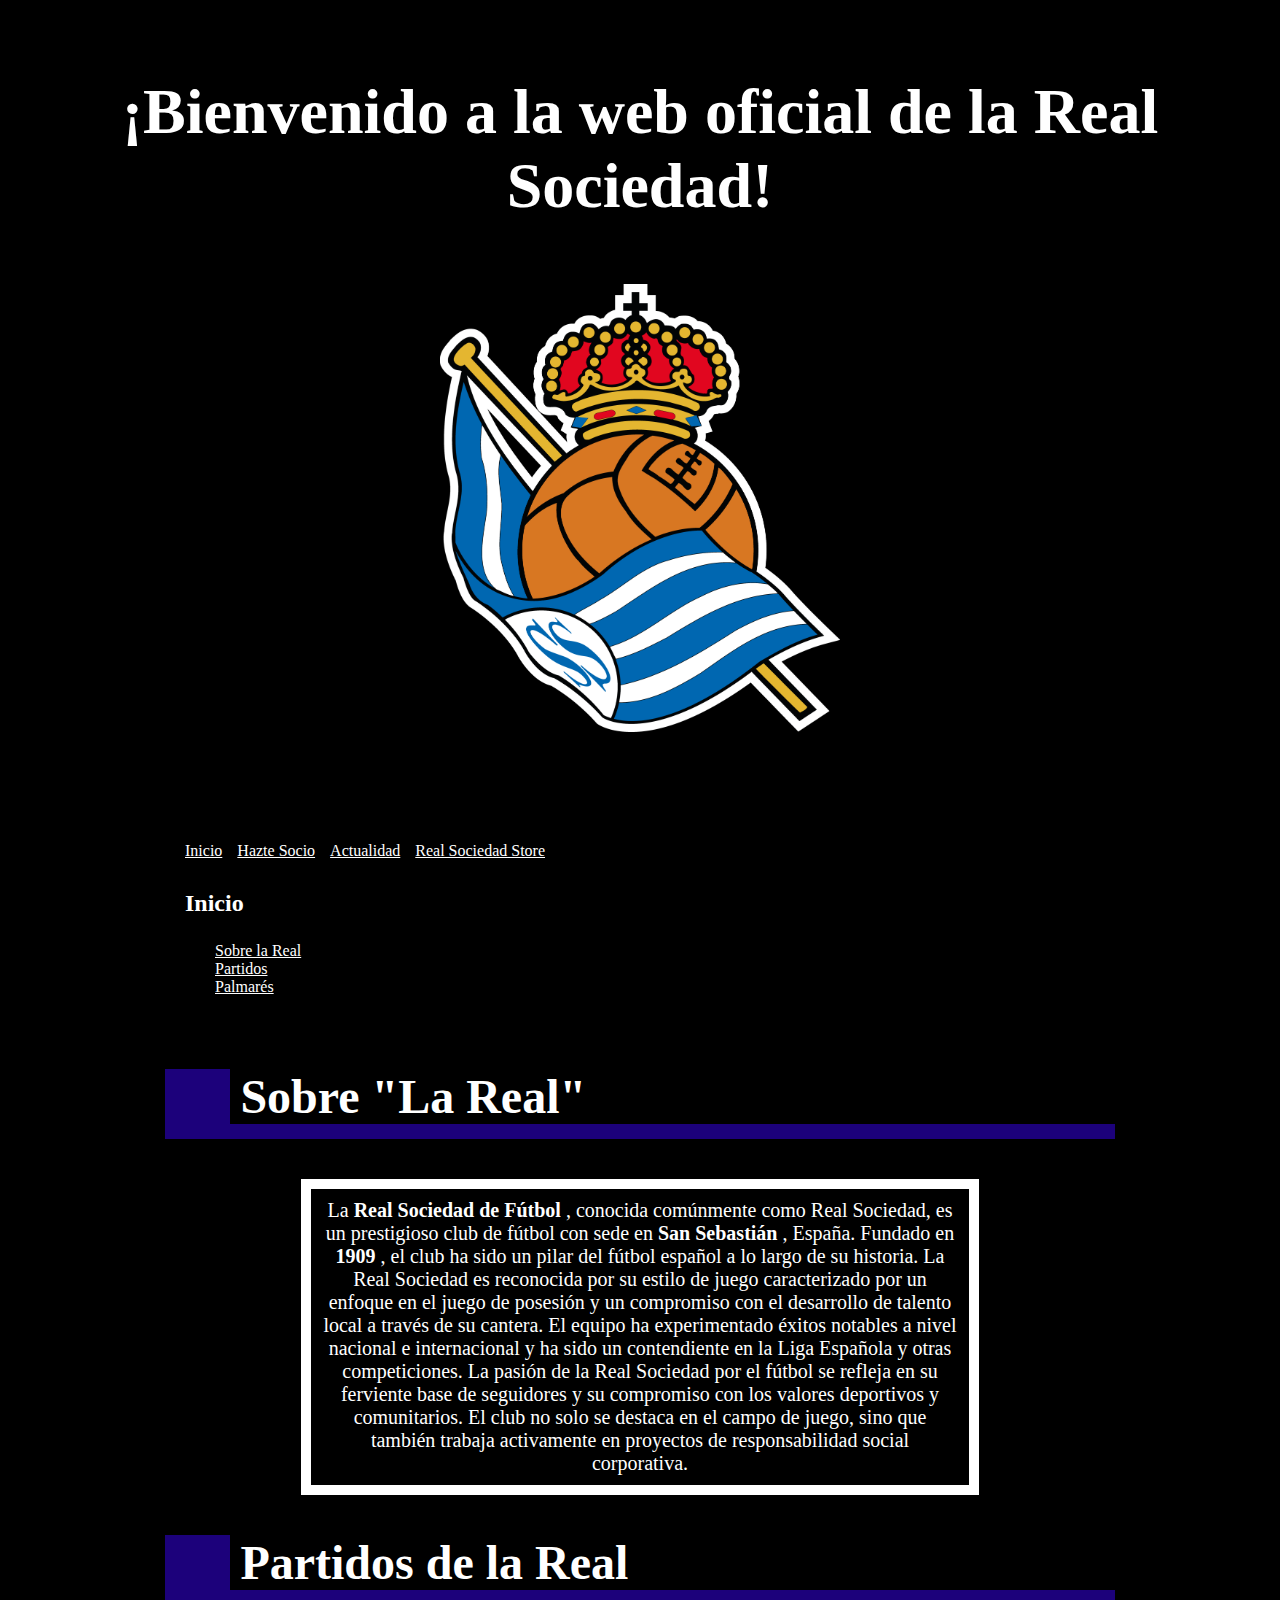
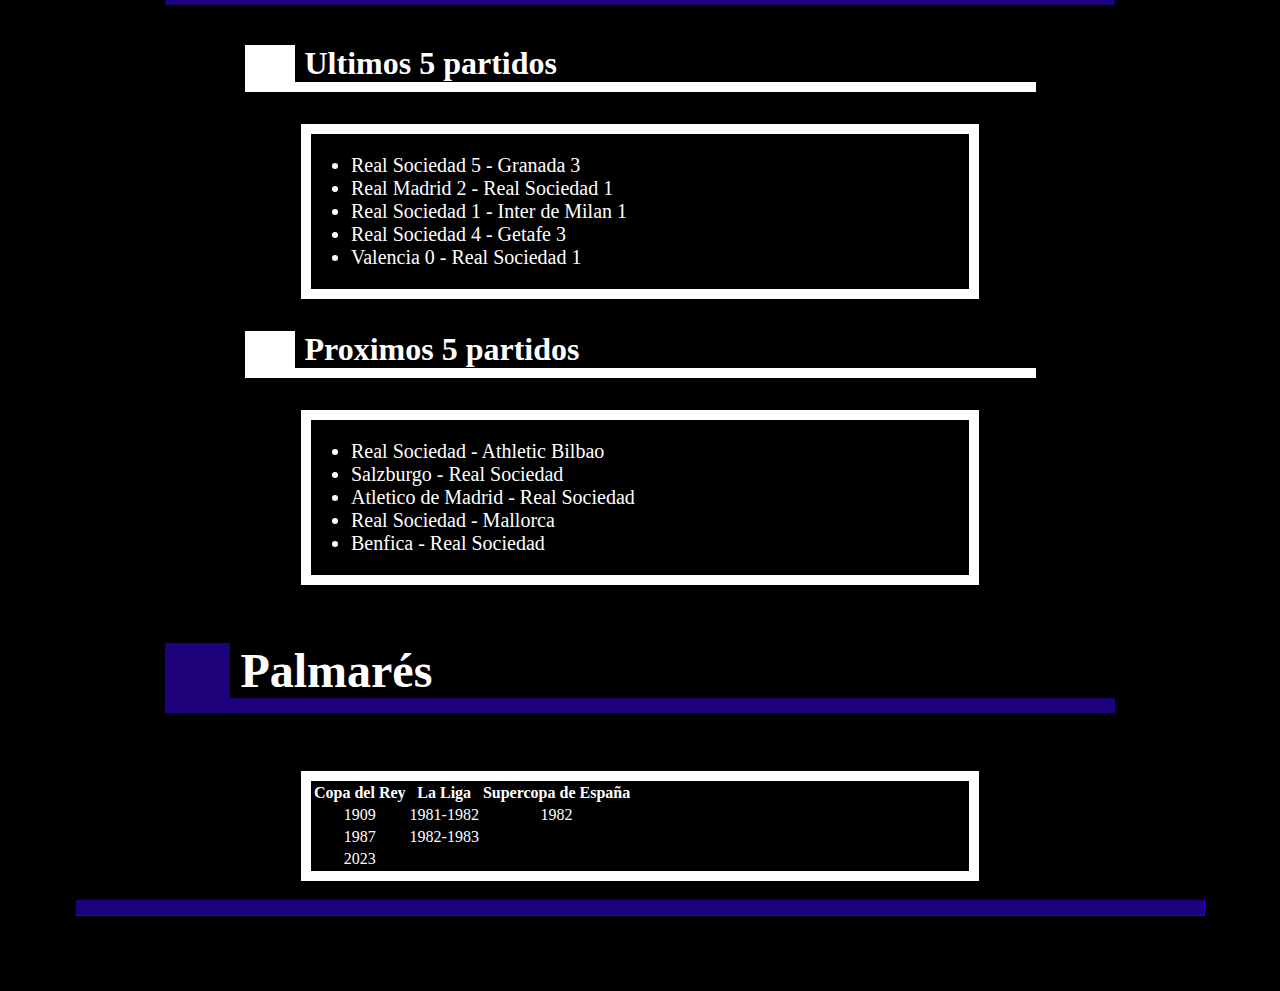
<file: index.html>
<!DOCTYPE html>
<html lang="es">
  <head>
    <title>
      Web Oficial de la Real Sociedad
    </title>
	  <link rel="stylesheet" href="PWS.css">
  </head>
  
  <body>
    <article>
      <h1>
        ¡Bienvenido a la web oficial de la Real Sociedad!
      </h1>
      <br>
      <img src="Fotos/RealSociedad.png" alt="Logo" id="Escudo">
    </article>
    <ul id="menuUl">
      <li><a href="index.html">Inicio</a></li>

      <li><a href="socios.html">Hazte Socio</a></li>
        
      <li><a href="actualidad.html">Actualidad</a></li>
        
      <li><a href="RStore.html">Real Sociedad Store</a></li> 
    </ul>


    <h2 id="indice">
      Inicio
    </h2>

    <nav>
      <ul id="listaIndice">
        <li><a href="#seccion1">Sobre la Real</a></li>
        <li><a href="#seccion2">Partidos</a></li>
        <li><a href="#seccion3">Palmarés</a></li>
      </ul>
    </nav>

    <section id="seccion1">
      <br>
      <h2 class="tituloH2">
        Sobre "La Real"
      </h2>
      <p id="textoPrincipal">
        La <strong> Real Sociedad de Fútbol </strong> , conocida comúnmente como Real Sociedad, es un prestigioso club de fútbol con sede en <strong> San Sebastián </strong>, España. Fundado en <strong> 1909 </strong>, el club ha sido un pilar del fútbol español a lo largo de su historia.

        La Real Sociedad es reconocida por su estilo de juego caracterizado por un enfoque en el juego de posesión y un compromiso con el desarrollo de talento local a través de su cantera. El equipo ha experimentado éxitos notables a nivel nacional e internacional y ha sido un contendiente en la Liga Española y otras competiciones.

        La pasión de la Real Sociedad por el fútbol se refleja en su ferviente base de seguidores y su compromiso con los valores deportivos y comunitarios. El club no solo se destaca en el campo de juego, sino que también trabaja activamente en proyectos de responsabilidad social corporativa.
      </p>
    </section>
    <section id="seccion2">
      <h2 class="tituloH2">
        Partidos de la Real
      </h2>
      <h3>Ultimos 5 partidos</h3>
      <div id="listasUltimosPartidos">
        <ul id="ultimosPartidos">
          <li>Real Sociedad 5 - Granada 3</li>
          <li>Real Madrid 2 - Real Sociedad 1</li>
          <li>Real Sociedad 1 - Inter de Milan 1</li>
          <li>Real Sociedad 4 - Getafe 3</li>
          <li>Valencia 0 - Real Sociedad 1</li>
          </ul>
      </div>
      <h3>Proximos 5 partidos</h3>
      <div id="listasProximosPartidos">
        <ul id="proximosPartidos">
          <li>Real Sociedad - Athletic Bilbao</li>
          <li>Salzburgo - Real Sociedad</li>
          <li>Atletico de Madrid - Real Sociedad</li>
          <li>Real Sociedad - Mallorca</li>
          <li>Benfica - Real Sociedad</li>
        </ul>
      </div>
    </section>
  
    <br>
    <section id="seccion3">
      <h2 class="tituloH2">Palmarés</h2>
      <br>
      <table id="tablaPalmares">
        <tr>
        <th>Copa del Rey</th>
        <th>La Liga</th>
        <th>Supercopa de España</th>
        </tr>

        <tr>
        <td>1909</td>
        <td>1981-1982</td>
        <td>1982</td>
        </tr>

        <tr>
        <td>1987</td>
        <td>1982-1983</td>
        <td></td>
        </tr>

        <tr>
        <td>2023</td>
        <td></td>
        <td></td>
        </tr>
      </table>
      <br>
      <hr class="lineaAzul">
    </section>
  </body>

</html>
</file>
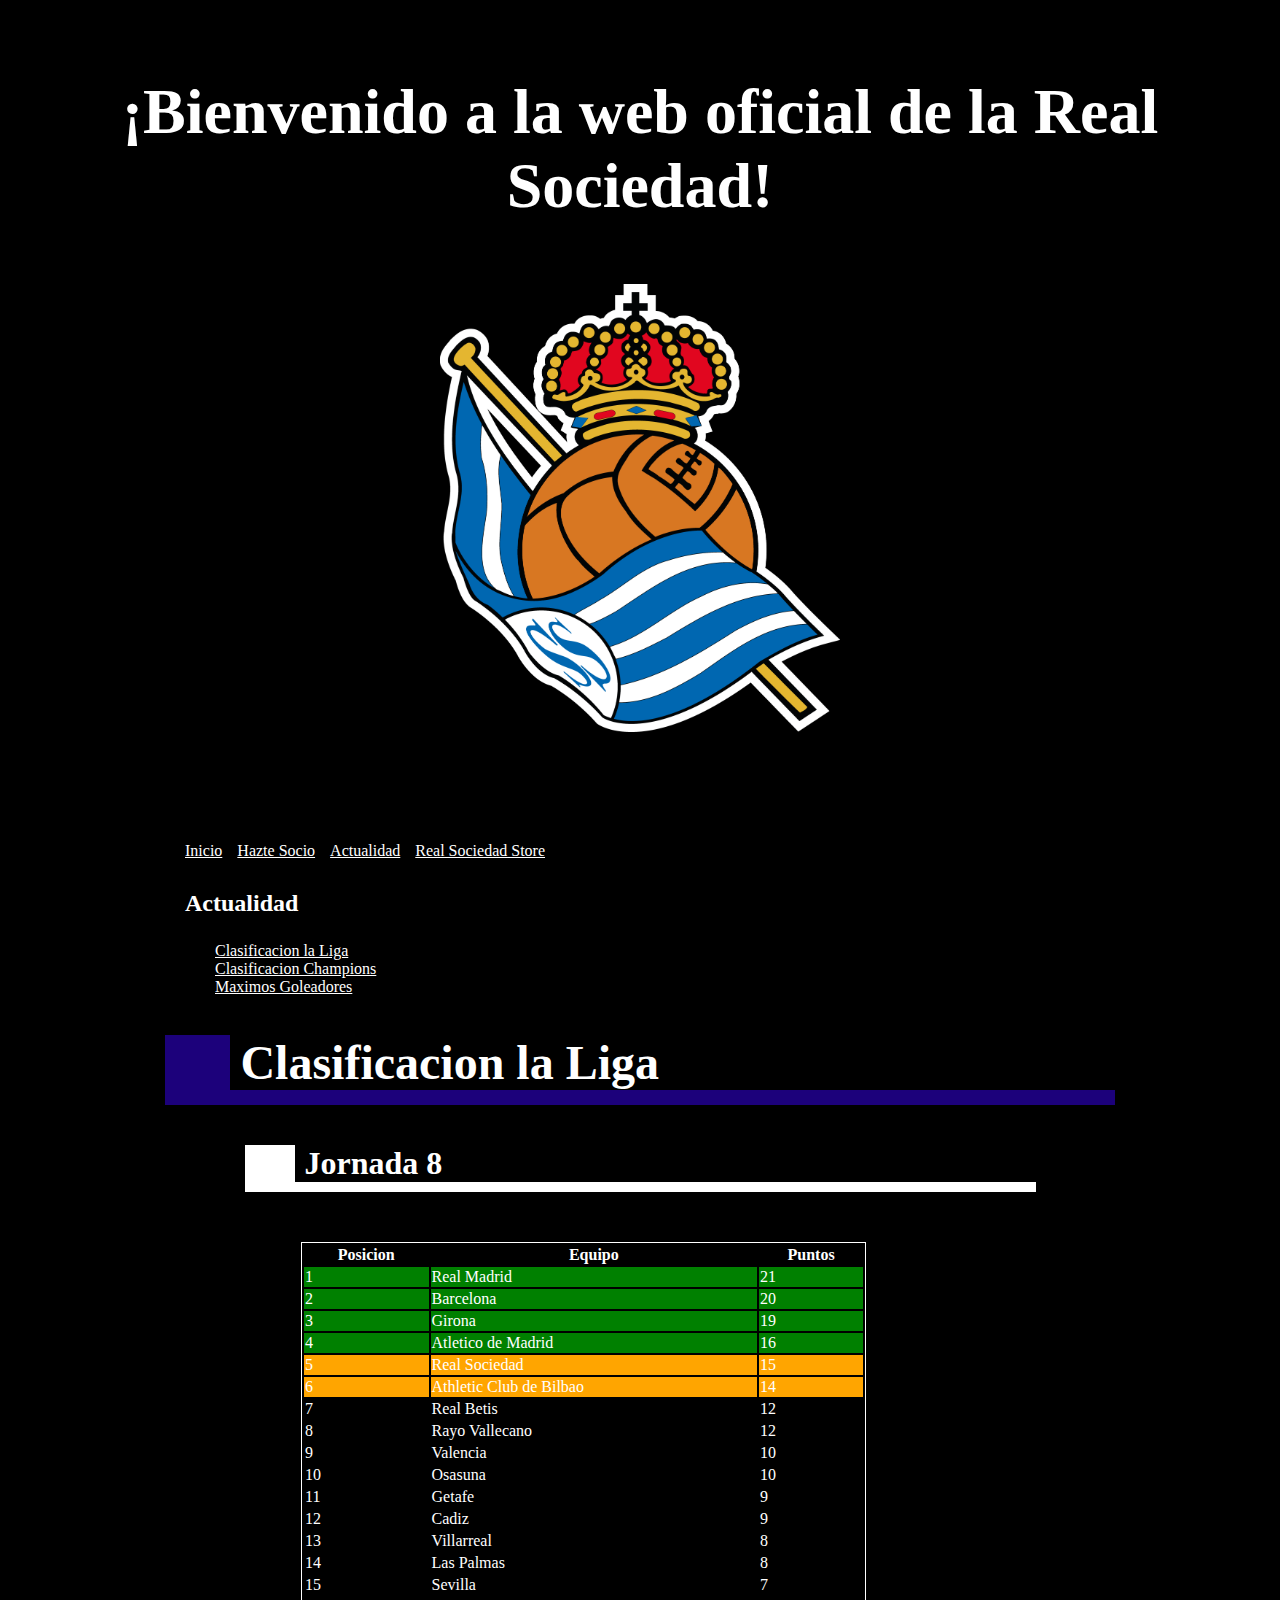
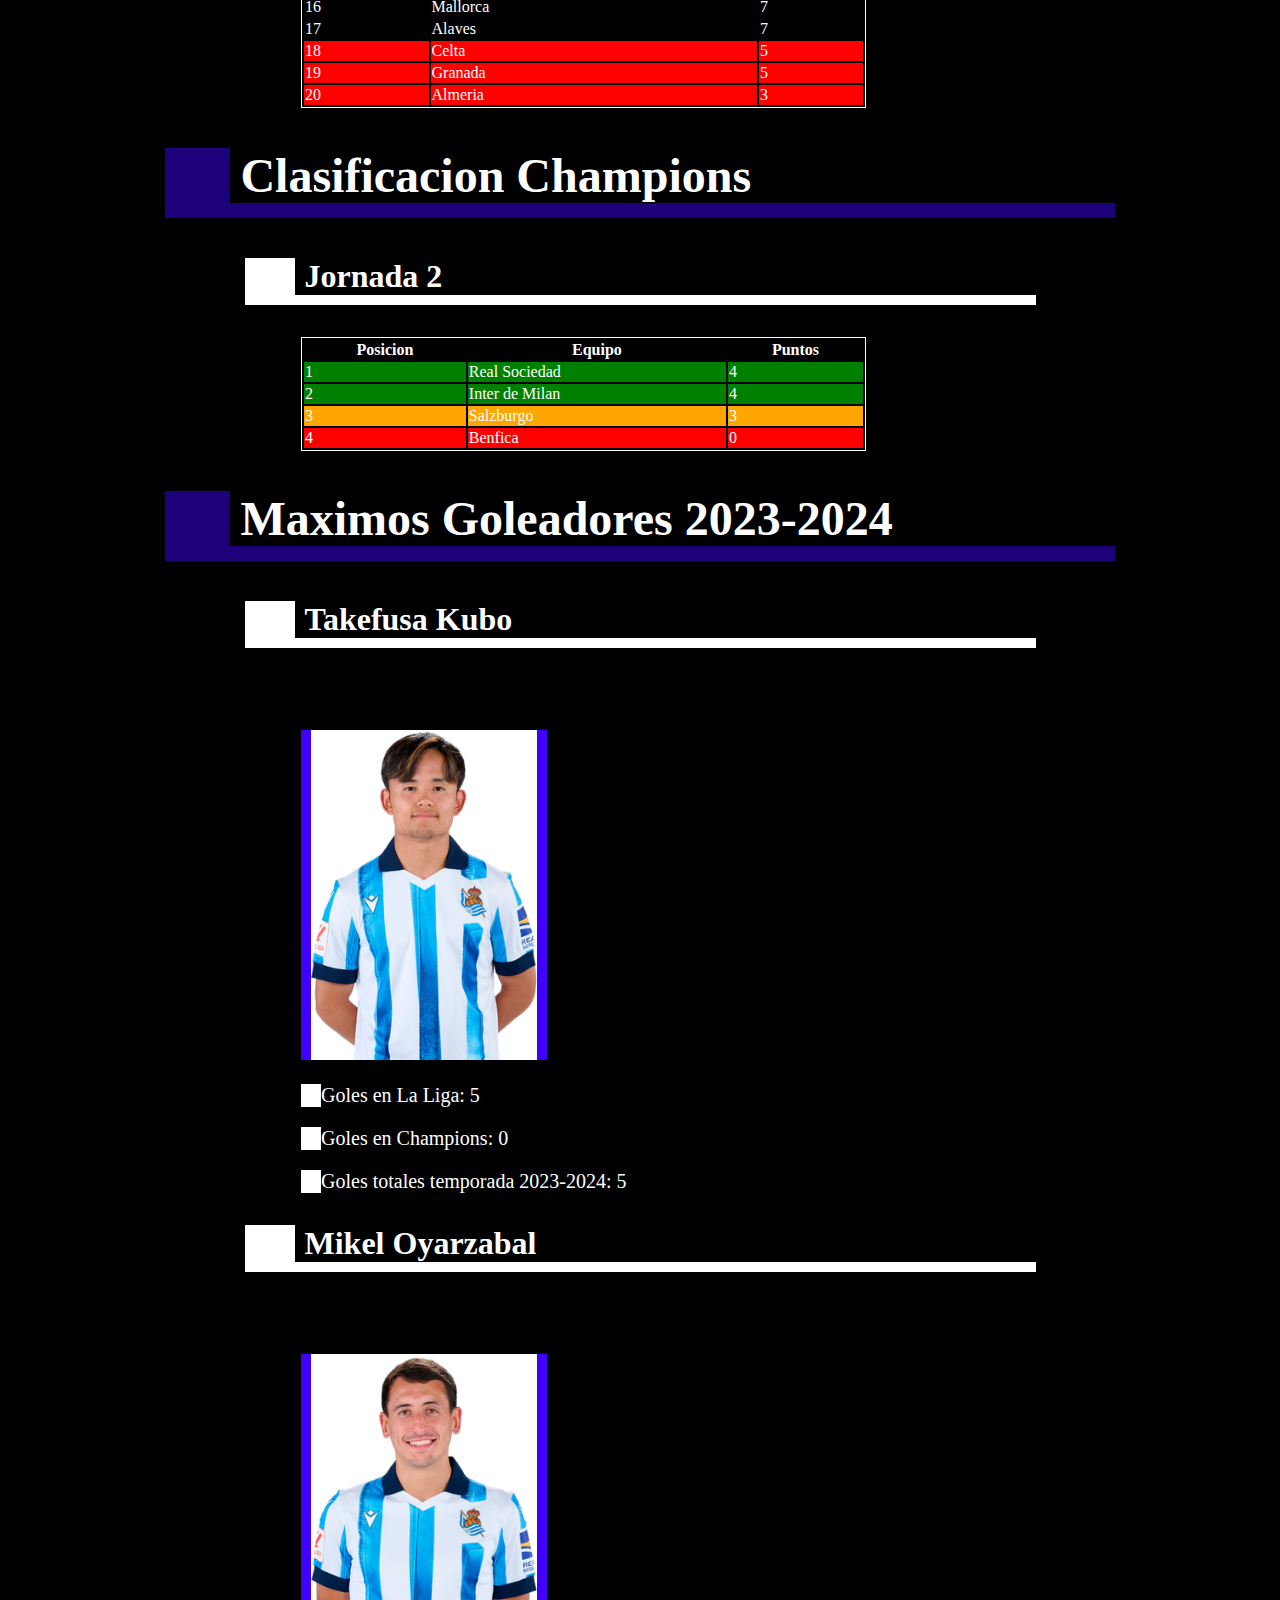
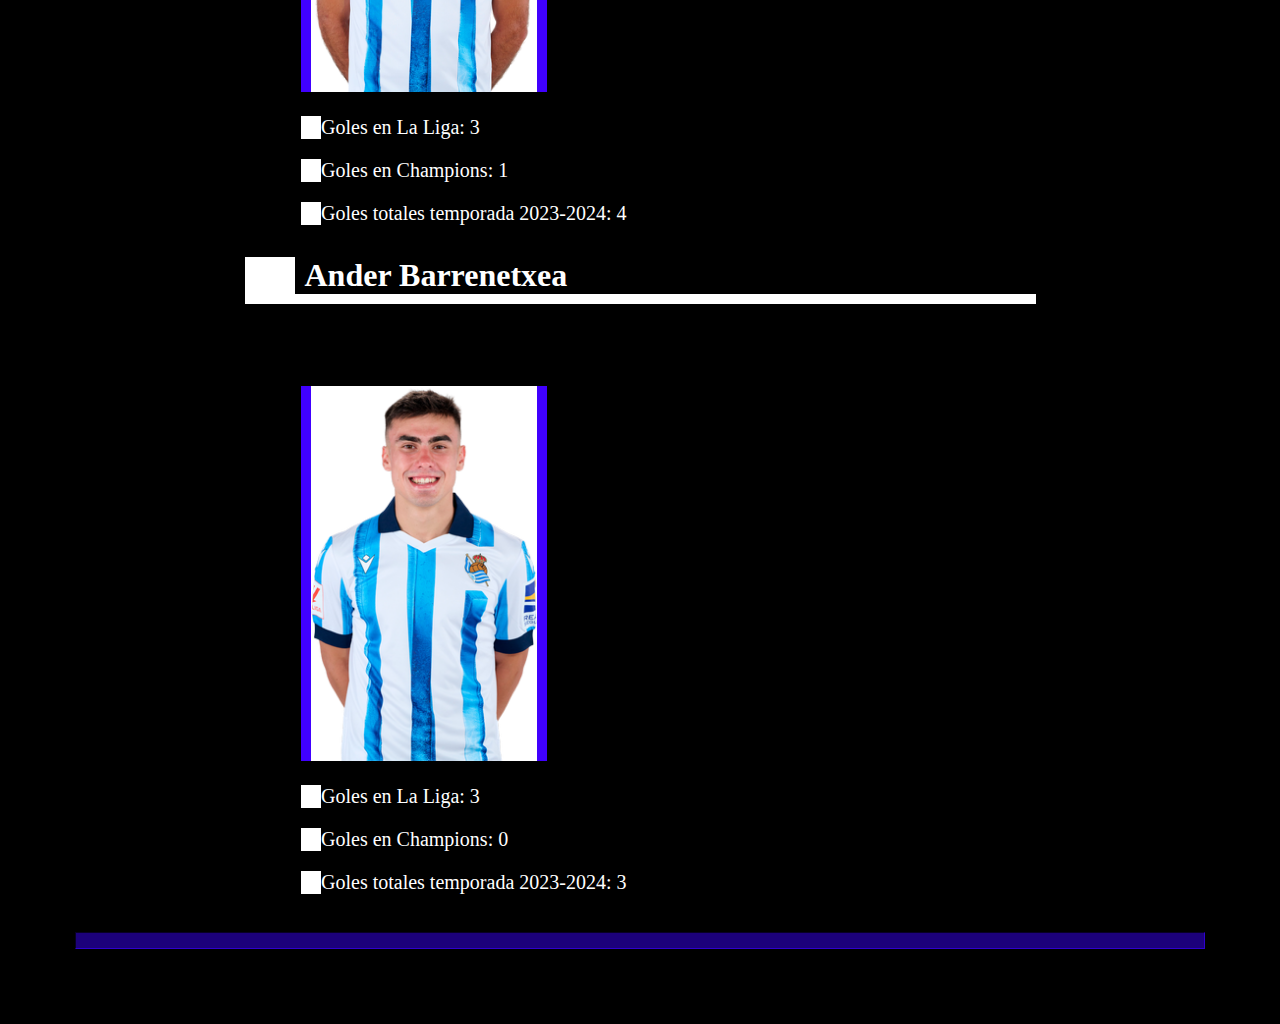
<file: actualidad.html>
<!DOCTYPE html>
<html lang="es">
  <head>
    <title>
      Web Oficial de la Real Sociedad
    </title>
	  <link rel="stylesheet" href="PWS.css">
  </head>
  
  <body>
    <article>
      <h1>
          ¡Bienvenido a la web oficial de la Real Sociedad!
      </h1>
      <br>
      <img src="Fotos/RealSociedad.png" alt="Logo" id="Escudo">
    </article>

    <ul id="menuUl">
      <li><a href="index.html">Inicio</a></li>

      <li><a href="socios.html">Hazte Socio</a></li>
        
      <li><a href="actualidad.html">Actualidad</a></li>
        
      <li><a href="RStore.html">Real Sociedad Store</a></li>
        
    </ul>
    <h2 id="indice">
      Actualidad
    </h2>
    <nav>
      <ul id="listaIndice">
        <li><a href="#seccion1">Clasificacion la Liga</a></li>
        <li><a href="#seccion2">Clasificacion Champions</a></li>
        <li><a href="#seccion3">Maximos Goleadores</a></li>
      </ul>
    </nav>
    <section id="seccion1">
      <h2 class="tituloH2">Clasificacion la Liga</h2>
      <h3>Jornada 8</h3>
      <br>
      <table class="Clasificacion">
        <thead>
          <tr>
            <th>Posicion</th>
            <th>Equipo</th>
            <th>Puntos</th>
          </tr>
        </thead>
        <tbody>
          <tr class="Champions">
            <td>1</td>
            <td>Real Madrid</td>
            <td>21</td>
          </tr>
          <tr class="Champions">
            <td>2</td>
            <td>Barcelona</td>
            <td>20</td>
          </tr>
          <tr class="Champions">
            <td>3</td>
            <td>Girona</td>
            <td>19</td>
          </tr>
          <tr class="Champions">
            <td>4</td>
            <td>Atletico de Madrid</td>
            <td>16</td>
          </tr>
          <tr class="EuropaLeague">
            <td>5</td>
            <td>Real Sociedad</td>
            <td>15</td>
          </tr>
          <tr class="EuropaLeague">
            <td>6</td>
            <td>Athletic Club de Bilbao</td>
            <td>14</td>
          </tr>
          <tr>
            <td>7</td>
            <td>Real Betis</td>
            <td>12</td>
          </tr>
          <tr>
            <td>8</td>
            <td>Rayo Vallecano</td>
            <td>12</td>
          </tr>
          <tr>
            <td>9</td>
            <td>Valencia</td>
            <td>10</td>
          </tr>
          <tr>
            <td>10</td>
            <td>Osasuna</td>
            <td>10</td>
          </tr>
          <tr>
            <td>11</td>
            <td>Getafe</td>
            <td>9</td>
          </tr>
          <tr>
            <td>12</td>
            <td>Cadiz</td>
            <td>9</td>
          </tr>
          <tr>
            <td>13</td>
            <td>Villarreal</td>
            <td>8</td>
          </tr>
          <tr>
            <td>14</td>
            <td>Las Palmas</td>
            <td>8</td>
          </tr>
          <tr>
            <td>15</td>
            <td>Sevilla</td>
            <td>7</td>
          </tr>
          <tr>
            <td>16</td>
            <td>Mallorca</td>
            <td>7</td>
          </tr>
          <tr>
            <td>17</td>
            <td>Alaves</td>
            <td>7</td>
          </tr>
          <tr class="Descenso">
            <td>18</td>
            <td>Celta</td>
            <td>5</td>
          </tr>
          <tr class="Descenso">
            <td>19</td>
            <td>Granada</td>
            <td>5</td>
          </tr>
          <tr class="Descenso">
            <td>20</td>
            <td>Almeria</td>
            <td>3</td>
          </tr>
        </tbody>
      </table>
    </section>

    <section id="seccion2">
      <h2 class="tituloH2">Clasificacion Champions</h2>
      <h3>Jornada 2</h3>
      <table class="Clasificacion">
        <thead>
          <tr>
            <th>Posicion</th>
            <th>Equipo</th>
            <th>Puntos</th>
          </tr>
        </thead>
        <tbody>
          <tr class="Champions">
            <td>1</td>
            <td>Real Sociedad</td>
            <td>4</td>
          </tr>
          <tr class="Champions">
            <td>2</td>
            <td>Inter de Milan</td>
            <td>4</td>
          </tr>
          <tr class="EuropaLeague">
            <td>3</td>
            <td>Salzburgo</td>
            <td>3</td>
          </tr>
          <tr class="Descenso">
            <td>4</td>
            <td>Benfica</td>
            <td>0</td>
          </tr>
        </tbody>
      </table>
    </section>
    <section id="seccion3">
      <h2 class="tituloH2">Maximos Goleadores 2023-2024</h2>
      <h3>Takefusa Kubo</h3>
      <img src="Fotos/kubo.jpg" alt="Takefusa Kubo" class="Jugadores">
      <p class="descripcionMaxGoleadores">Goles en La Liga: 5</p>
      <p class="descripcionMaxGoleadores">Goles en Champions: 0</p>
      <p class="descripcionMaxGoleadores">Goles totales temporada 2023-2024: 5</p>

      <h3>Mikel Oyarzabal</h3>
      <img src="Fotos/oyarzabal.jpg" alt="Mikel Oyarzabal" class="Jugadores">
      <p class="descripcionMaxGoleadores">Goles en La Liga: 3</p>
      <p class="descripcionMaxGoleadores">Goles en Champions: 1</p>
      <p class="descripcionMaxGoleadores">Goles totales temporada 2023-2024: 4</p>

      <h3>Ander Barrenetxea</h3>
      <img src="Fotos/barrenetxea.jpg" alt="Ander Barrenetxea" class="Jugadores">
      <p class="descripcionMaxGoleadores">Goles en La Liga: 3</p>
      <p class="descripcionMaxGoleadores">Goles en Champions: 0</p>
      <p class="descripcionMaxGoleadores">Goles totales temporada 2023-2024: 3</p>
      
    </section>
    <br>
    <hr class="lineaAzul">

  </body>

</html>
</file>
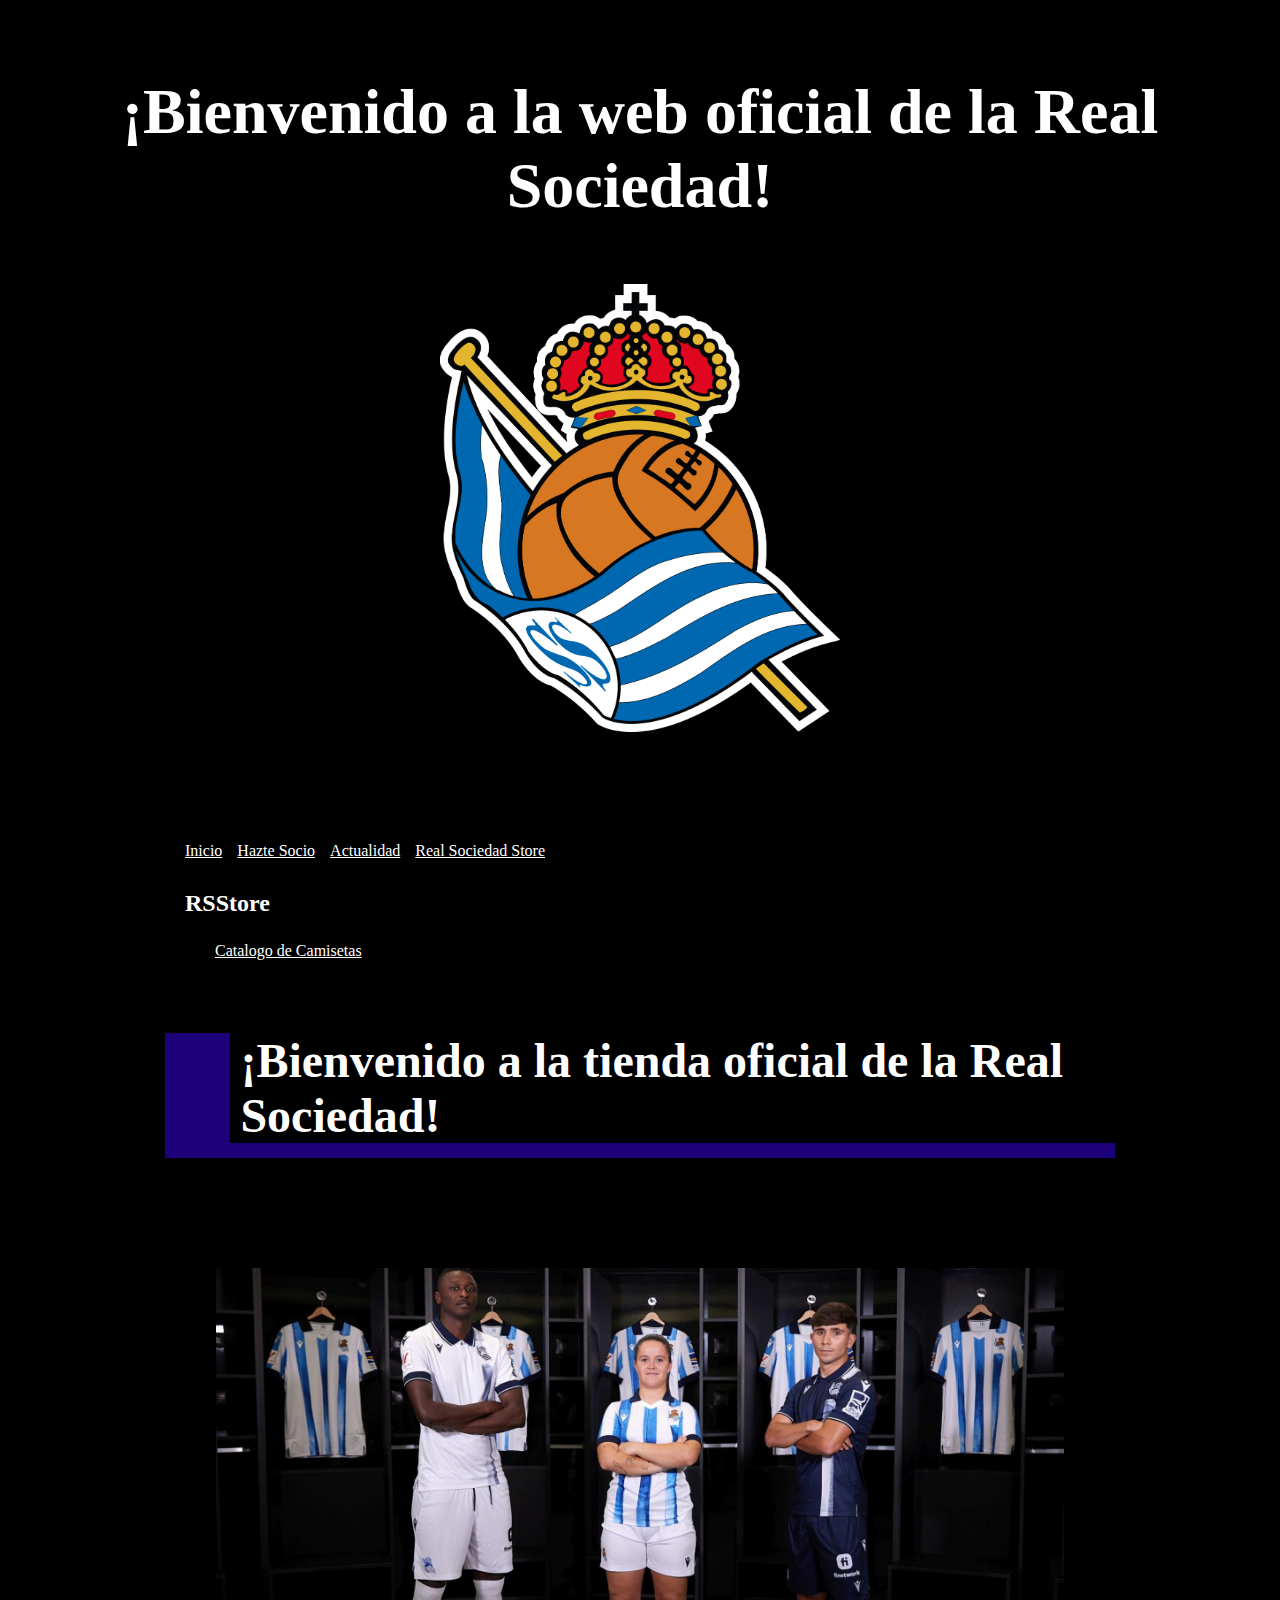
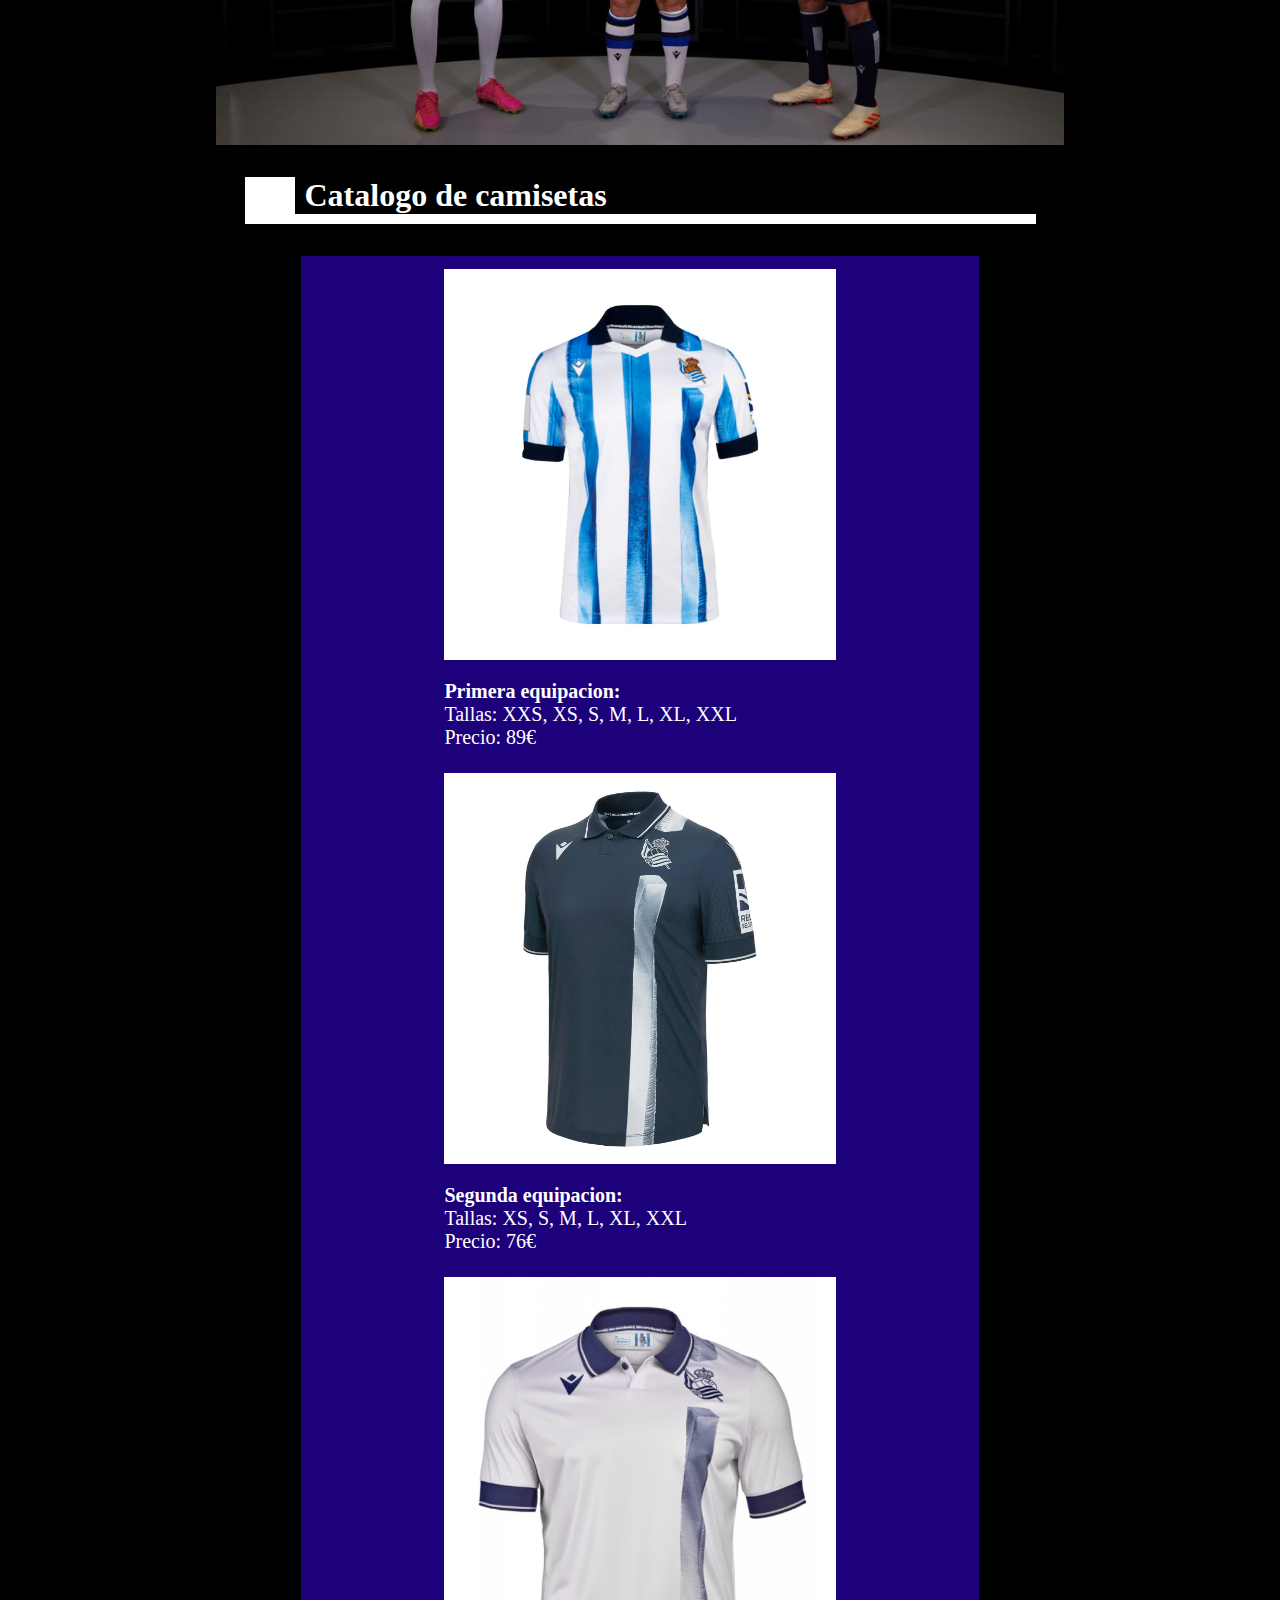
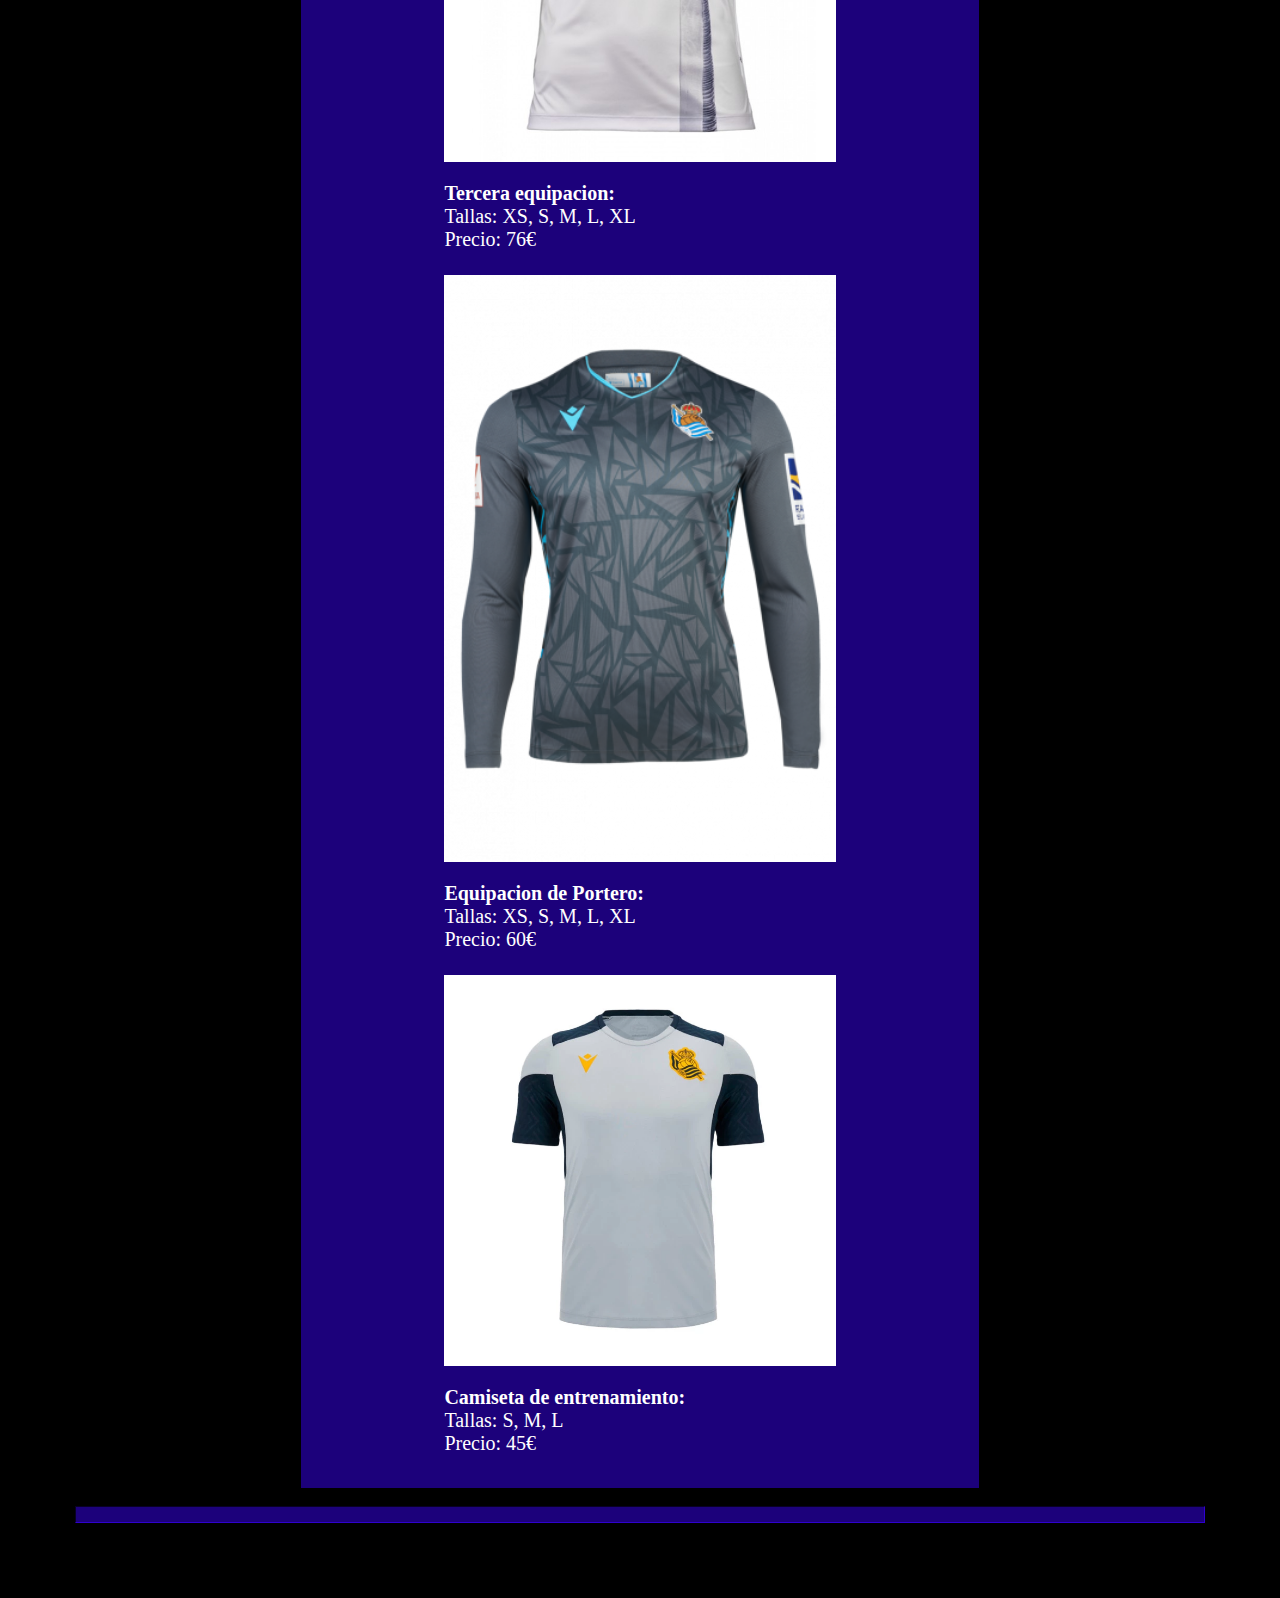
<file: RStore.html>
<!DOCTYPE html>
<html lang="es">
  <head>
    <title>
      Web Oficial de la Real Sociedad
    </title>
	  <link rel="stylesheet" href="PWS.css">
  </head>
  
  <body>
    <article>
      <h1>
          ¡Bienvenido a la web oficial de la Real Sociedad!
      </h1>
      <br>
      <img src="Fotos/RealSociedad.png" alt="Logo" id="Escudo">
    </article>
    <ul id="menuUl">
      <li><a href="index.html">Inicio</a></li>

      <li><a href="socios.html">Hazte Socio</a></li>
        
      <li><a href="actualidad.html">Actualidad</a></li>
        
      <li><a href="RStore.html">Real Sociedad Store</a></li>
        
    </ul>

    <h2 id="indice">
      RSStore
    </h2>
    <nav>
      <ul id="listaIndice">
        <li><a href="#seccion1">Catalogo de Camisetas</a></li>
      </ul>
    </nav>
    <br>
    <h2 class="tituloH2">¡Bienvenido a la tienda oficial de la Real Sociedad!</h2>
    <p>
      ¡Explora nuestra tienda online y viste los colores con orgullo! Descubre la colección exclusiva de camisetas de fútbol de la Real Sociedad,
       donde el estilo se encuentra con la pasión por el juego. Desde los diseños icónicos hasta las últimas tendencias, cada prenda refleja el espíritu vibrante de nuestro equipo. 
       Confeccionadas con calidad premium, estas camisetas son más que moda, son una expresión de lealtad a los txuriurdines. ¡Hazte con la tuya y lleva el espíritu de la Real Sociedad contigo a cada partido y más allá!
    </p>
    <img src="Fotos/TresCamisetas.jpg" alt="Camisetas 23-24" id="TresCamisetas">
    <section id="seccion1">
      <h3>Catalogo de camisetas</h3>
      <table id="tablaCamisetas">
        <tr>
          <td>
            <img class="tablaCatalogo" src="Fotos/PrimeraEquipacion.jpg" alt="PrimeraEquipacion">
            <p class="descripcionCamisetas"><strong>Primera equipacion:</strong> <br> Tallas: XXS, XS, S, M, L, XL, XXL <br> Precio: 89€</p>
          </td>
        </tr>
        <tr>
          <td>
            <img class="tablaCatalogo" src="Fotos/segundaEquipacion.jpg" alt="SegundaEquipacion">
            <p class="descripcionCamisetas"><strong>Segunda equipacion:</strong> <br> Tallas:  XS, S, M, L, XL, XXL <br> Precio: 76€</p>
          </td>
        </tr>
        <tr>
          <td>
            <img class="tablaCatalogo" src="Fotos/terceraEquipacion.jpg" alt="TerceraEquipacion">
            <p class="descripcionCamisetas"><strong>Tercera equipacion:</strong> <br> Tallas:  XS, S, M, L, XL <br> Precio: 76€</p>
          </td>
        </tr>
        <tr>
          <td>
            <img class="tablaCatalogo" src="Fotos/portero.jpg" alt="CamisetaPortero">
            <p class="descripcionCamisetas"><strong>Equipacion de Portero:</strong> <br> Tallas:  XS, S, M, L, XL <br> Precio: 60€</p>
          </td>
        </tr>
        <tr>
          <td>
            <img class="tablaCatalogo" src="Fotos/entrenamiento.jpg" alt="CamisetaEntrenamiento">
            <p class="descripcionCamisetas"><strong>Camiseta de entrenamiento:</strong> <br> Tallas: S, M, L <br> Precio: 45€</p>
          </td>
        </tr>
      </table>
    </section>
    <br>
    <hr class="lineaAzul">

    
  </body>

</html>
</file>
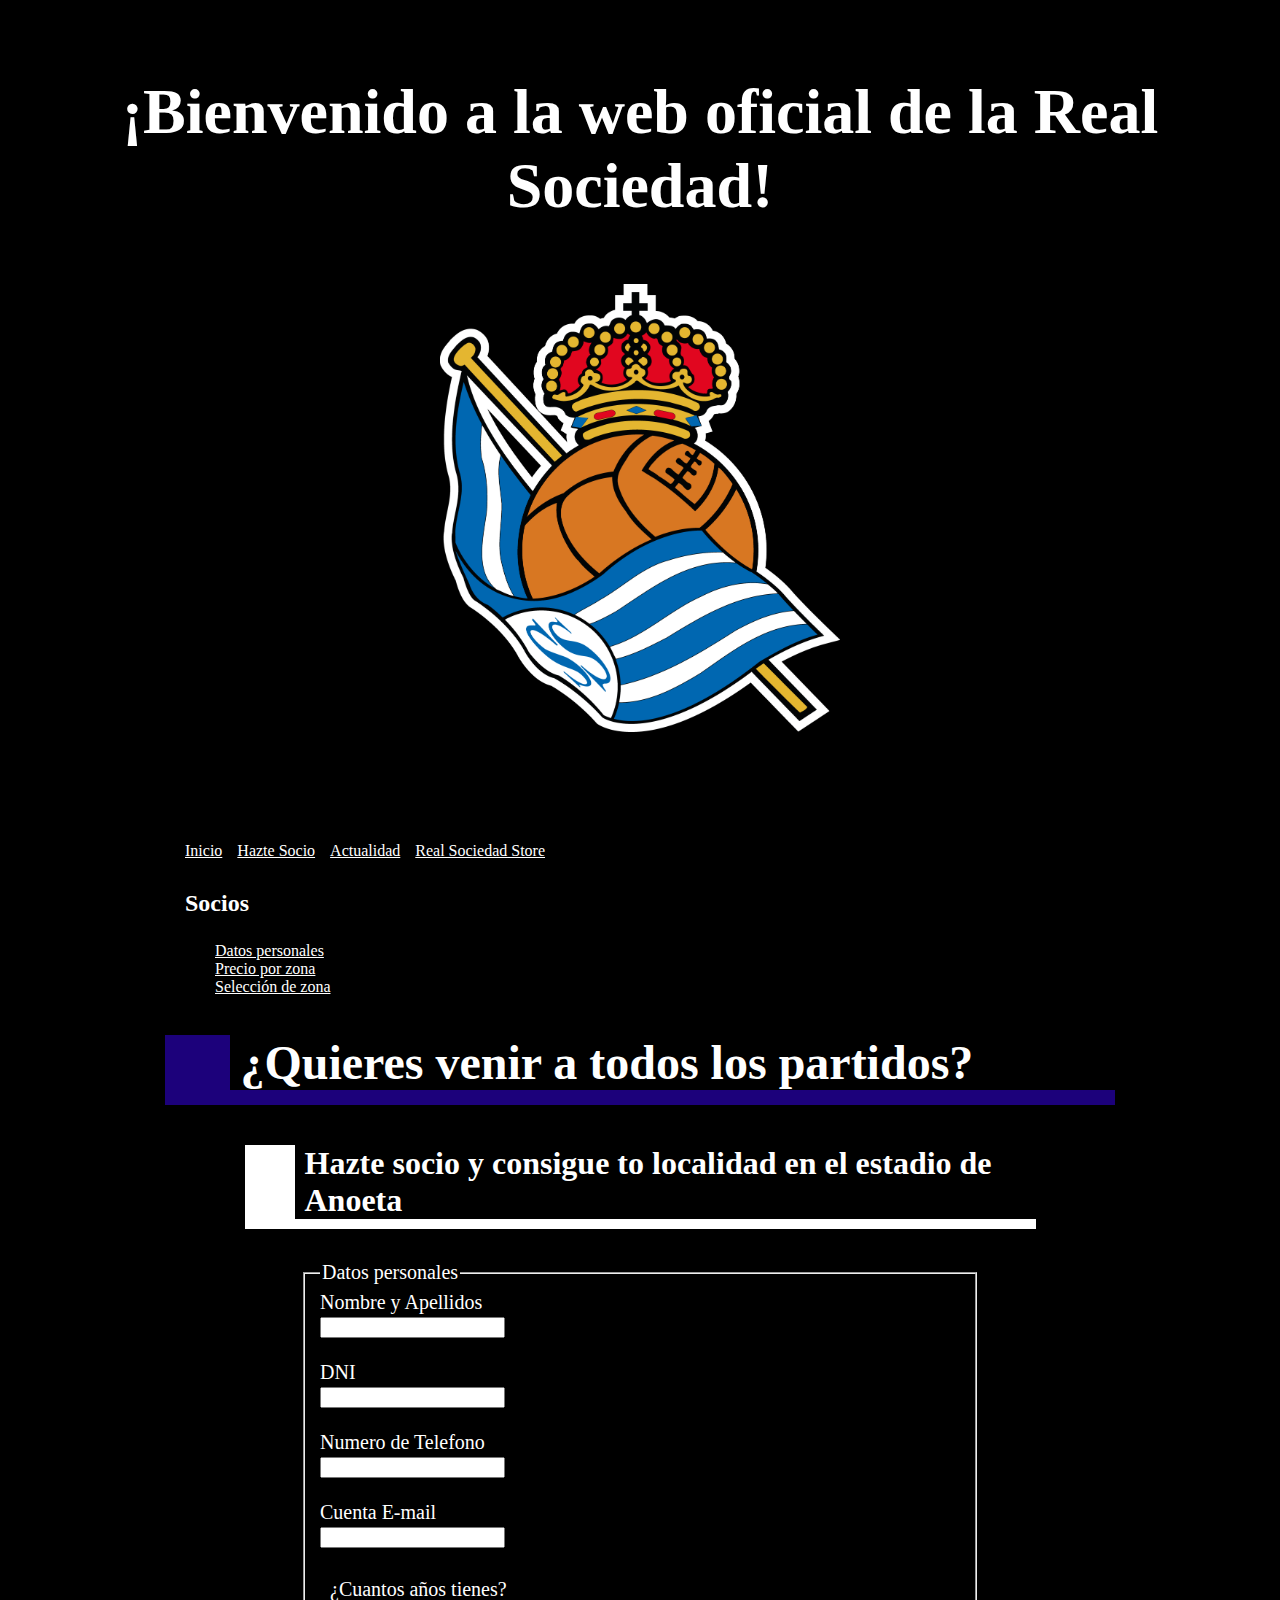
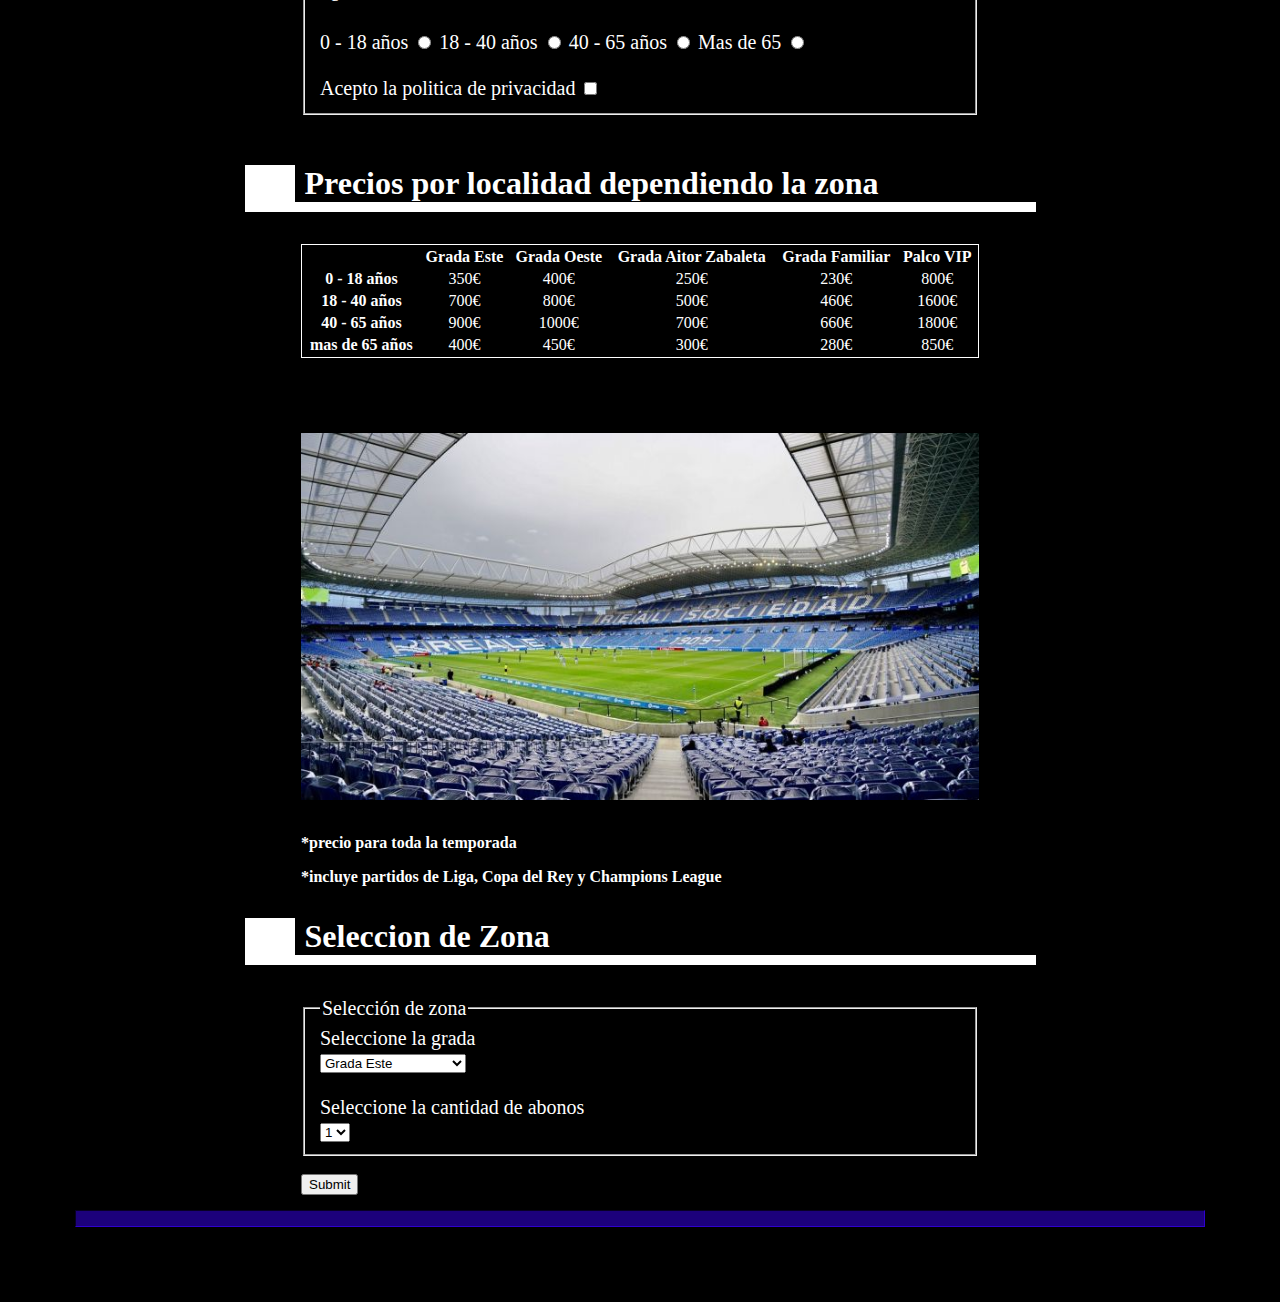
<file: socios.html>
<!DOCTYPE html>
<html lang="es">
  <head>
    <title>
      Web Oficial de la Real Sociedad
    </title>
	  <link rel="stylesheet" href="PWS.css">
  </head>
  
  <body>
    <article>
      <h1>
          ¡Bienvenido a la web oficial de la Real Sociedad!
      </h1>
      <br>
      <img src="Fotos/RealSociedad.png" alt="Logo" id="Escudo">
    </article>
    <ul id="menuUl">
      <li><a href="index.html">Inicio</a></li>

      <li><a href="socios.html">Hazte Socio</a></li>
        
      <li><a href="actualidad.html">Actualidad</a></li>
        
      <li><a href="RStore.html">Real Sociedad Store</a></li>
        
    </ul>

    <h2 id="indice">
      Socios
    </h2>
    <nav>
      <ul id="listaIndice">
        <li><a href="#seccion1">Datos personales</a></li>
        <li><a href="#seccion2">Precio por zona</a></li>
        <li><a href="#seccion3">Selección de zona</a></li>
      </ul>
    </nav>
    <h2 class="tituloH2">¿Quieres venir a todos los partidos?</h2> 
    <h3>Hazte socio y consigue to localidad en el estadio de Anoeta</h3>
    <form action="server.php" method="post">
      <div>
        <fieldset>
          <legend>
              Datos personales
          </legend>
          <label for="nombre">Nombre y Apellidos</label>
          <br>
          <input type="text" name="nombre" id="nombre">
          <br>
          <br>
          <label for="DNI">DNI</label>
          <br>
          <input type="text" name="DNI" id="DNI">
          <br>
          <br>
          <label for="numTelefono">Numero de Telefono</label>
          <br>
          <input type="text" name="numTelefono" id="numTelefono">
          <br>
          <br>
          <label for="E-mail">Cuenta E-mail</label>
          <br>
          <input type="text" name="E-mail" id="E-mail">
          <p class="textoFormularios">
            ¿Cuantos años tienes?
          </p>
          <label for="0_18">0 - 18 años</label>
          <input type="radio" name="edad" id="0_18" value="1">
          <label for="18_40">18 - 40 años</label>
          <input type="radio" name="edad" id="18_40" value="2">
          <label for="40_65">40 - 65 años</label>
          <input type="radio" name="edad" id="40_65" value="3">
          <label for="Mas65">Mas de 65</label>
          <input type="radio" name="edad" id="Mas65" value="4">
          <br>
          <br>
          <label for="privacidad">Acepto la politica de privacidad</label>
          <input type="checkbox" name="privacidad" id="privacidad">
        </fieldset>
      </div>
    </form>
    <br>
    <section id="seccion2">
      <h3>
        Precios por localidad dependiendo la zona
      </h3>
      <div class="tablaImagen">
        <table id="tablaPrecios">
          <tr>
            <th></th>
            <th>Grada Este</th>
            <th>Grada Oeste</th>
            <th>Grada Aitor Zabaleta</th>
            <th>Grada Familiar</th>
            <th>Palco VIP</th>
          </tr>
          <tr>
            <td><strong>0 - 18 años</strong></td>
            <td>350€</td>
            <td>400€</td>
            <td>250€</td>
            <td>230€</td>
            <td>800€</td>
          </tr>
          <tr>
            <td><strong>18 - 40 años</strong></td>
            <td>700€</td>
            <td>800€</td>
            <td>500€</td>
            <td>460€</td>
            <td>1600€</td>
          </tr>
          <tr>
            <td><strong>40 - 65 años</strong></td>
            <td>900€</td>
            <td>1000€</td>
            <td>700€</td>
            <td>660€</td>
            <td>1800€</td>
          </tr>
          <tr>
            <td><strong>mas de 65 años</strong></td>
            <td>400€</td>
            <td>450€</td>
            <td>300€</td>
            <td>280€</td>
            <td>850€</td>
          </tr>
        </table>
        <img src="Fotos/anoeta.jpeg" alt="Anoeta" id="Anoeta">
      </div>
      <br>
      <p class="textoDebajoAnoeta"><strong>*precio para toda la temporada</strong></p>
      <p class="textoDebajoAnoeta"><strong>*incluye partidos de Liga, Copa del Rey y Champions League</strong></p>
    </section>
    <section id="seccion3">
      <h3>Seleccion de Zona</h3>
      <form action="server.php" method="post">
        <fieldset>
            <legend>
                Selección de zona
            </legend>
            <label for="Zona">Seleccione la grada</label>
            <br>
            <select id="Zona">
                <option value="GradaEste">Grada Este</option>
                <option value="GradaOeste">Grada Oeste</option>
                <option value="GradaAitorZabaleta">Grada Aitor Zabaleta</option>
                <option value="GradaFamiliar">Grada Familiar</option>
                <option value="PalcoVIP">Palco VIP</option>
            </select>
            <br>
            <br>
            <label for="cantidad">Seleccione la cantidad de abonos</label>
            <br>
            <select id="cantidad">
                <option value="1">1</option>
                <option value="2">2</option>
                <option value="3">3</option>
                <option value="4">4</option>
            </select>
        </fieldset>
      </form>
    </section>
    <br>
    <input id="enviar" type="submit">
    <br>
    <hr class="lineaAzul">

  </body>
</html>
</file>
<file: PWS.css>
/*Estilos ID*/

  /*Imagenes*/

  #Escudo {
    width: 400px;
    height: auto;
    display: block;
    margin: 0 auto; 
    position: relative;
  }
  
  #Anoeta{
    width: 60%;
    height: auto;
    margin-left: 20%;
    margin-right: 20%;
    margin-top: 75px;

    height: auto;
    display: block;
    position: relative;
  }
  
  
  #TresCamisetas {
    width: 75%;
    height: auto;
    display: block;
    margin: 0 auto; 
    position: relative;
  }
  
  
    /*Titulos*/
  
  #indice{
    color: rgb(255, 255, 255);
    margin-left: 110px;
    border-bottom: #ffffff solid 5px;
    margin-right: 1050px;
  }
  
    /*Tablas*/
  
  
  #tablaPalmares{
    text-align: center;
    color: rgb(255, 255, 255);
    border: 10px solid white;

    margin-right: 20%;
    margin-left: 20%;
    height: auto;
    display: block;
    position: relative;
    }
    
  #tablaPrecios{
    text-align: center;
    width: 60%;
    color: rgb(255, 255, 255);
    margin-left: 20%;
    margin-right: 20%;
    border: 1px solid white;
    height: auto;
    position: relative;
    }
  
  #listaIndice{
    list-style-type: disc;
    margin-left: 100px;
  }
  
  #listasUltimosPartidos{
    color: rgb(255, 255, 255);
    font-size: 20px;
    margin-left: 20%;
    margin-right: 20%;
    border: 10px solid white;
    height: auto;
    display: block;
    position: relative;
    }
  
  #listasProximosPartidos{
    color: rgb(255, 255, 255);
    font-size: 20px;
    margin-left: 20%;
    margin-right: 20%;
    border: 10px solid white;
    height: auto;
    display: block;
    position: relative;
    }
  
  #menuUl {
    border: 10px solid black;
    list-style-type: none;
    padding-left: 100px;
    margin-top: 100px;
    display: flex;
    color: rgb(255, 255, 255);
  }
  
    /*Textos*/
  
  #textoPrincipal {
    font-family: 'Times New Roman', Times, serif;
    font-size: 20px;
    text-align: center;
    color: rgb(255, 255, 255);
    padding: 10px;
    margin-right: 20%;
    margin-left: 20%;
    border: solid #ffffff 10px;
    height: auto;
    display: block;
    position: relative;
  }
  
    /*Otros*/
  
  #enviar{
    margin-left: 20%;
    margin-bottom: 15px;
  }
  
  
  
  
  
  
  /*Estilos CLASS*/
  
    /*Colores Tablas*/
  
  .Champions {
    background-color: green;
  }
  
  .EuropaLeague {
    background-color: orange;
  }
  
  .Descenso{
    background-color: red;
  }
  
    /*HR colores*/
  
  .lineaBlanca{
    height: 15px;
    background-color: #ffffff;
    margin: 0px;
    padding: 0px;
  }
  
  .lineaAzul{
    height: 15px;
    background-color: #1c017b;
    border-color: #1c017a;
    margin: 0px;
    padding: 0px;
  }
  
  /*Textos*/
  
  .descripcionCamisetas{
    color: white;
    margin-left: 20%;
    font-family: 'Times New Roman', Times, serif;
    font-size: 20px;

  }
  
  .descripcionMaxGoleadores {
    color: white;
    margin-left: 20%;
    font-family: 'Times New Roman', Times, serif;
    font-size: 20px;
    height: auto;
    display: block;
    position: relative;
    border-left: #ffffff solid 20px;
  }
  
  .textoFormularios{
    padding: 10px;
    color: white;
    
  }
  
  .textoDebajoAnoeta{
    margin-left: 20%;
    color: white;

    height: auto;
    display: block;
    position: relative;
  }
  
    /*Titulos*/
  
  .tituloH2 {
    font-family: 'Times New Roman', Times, serif;
    color: rgb(255, 255, 255);
    font-size: 3em;
    margin-left: 8%;
    padding-left: 10px;
    border-left:solid #1c017b 65px;
    border-bottom:solid #1c017b 15px;
    margin-right: 8%;
    height: auto;
    display: block;
    position: relative;
  }
  
  #tablaCamisetas{
    max-width: 60%; 
    margin-left: 20%;
    margin-right: 20%;
    background-color: #1c017b;
    border: #1c017b solid 10px;
    height: auto;
    display: block;
    position: relative;
  }
    /*Otros*/
  
  .tablaCatalogo {
    width: 60%; 
    margin-left: 20%;
    margin-right: 20%;
    background-color: #ffffff;
    height: auto;
    display: block;
    position: relative;
    
  }
  
  .Clasificacion{
    width: 50%;
    color: rgb(255, 255, 255);
    border: 1px solid white;
    margin-right: 20%;
    margin-left: 20%;
    height: auto;
    position: relative;
    }
  
  .Jugadores{
    width: 20%;
    height: auto;
    margin-left: 20%;
    margin-top: 50px;
    background-color: #ffffff;
    border-right: #4000ff solid  10px;
    border-left: #4000ff solid  10px;
    margin-right: 20%;
    height: auto;
    position: relative;
    }
  
  
  
  
  
  
  /*Estilos Globales*/
  
    /*Formularios*/
  
  legend{
    color: white;
    font-family: 'Times New Roman', Times, serif;
    font-size: 20px;
  }
  
  fieldset{
    font-family: 'Times New Roman', Times, serif;
    font-size: 20px;
    color: white;
  }
  form{
    background-color: black;
    margin-left: 20%;
    margin-right: 20%;

    height: auto;
    display: block;
    position: relative;
  }
  
    /*Titulos*/
  
  h1 {
    font-family: 'Times New Roman', Times, serif;
    color: rgb(255, 255, 255);
    font-size: 4em;
    text-align: center;
  }
  
  h3 {
    font-family: 'Times New Roman', Times, serif;
    color: rgb(255, 255, 255);
    font-size: 2em;
    margin-left: 15%;
    padding-left: 10px;
    border-left:solid #ffffff 50px;
    border-bottom:solid #ffffff 10px;
    margin-right: 15%;
    height: auto;
    display: block;
    position: relative;
  }
  
  /*Otros*/
  
  body {
    background-color: #000000;
    margin: 75px;
  }
  
  li {
    margin-right: 15px;
    font-family: 'Times New Roman', Times, serif;
  }
  
  a {
    color: rgb(255, 255, 255);
  }
</file>
